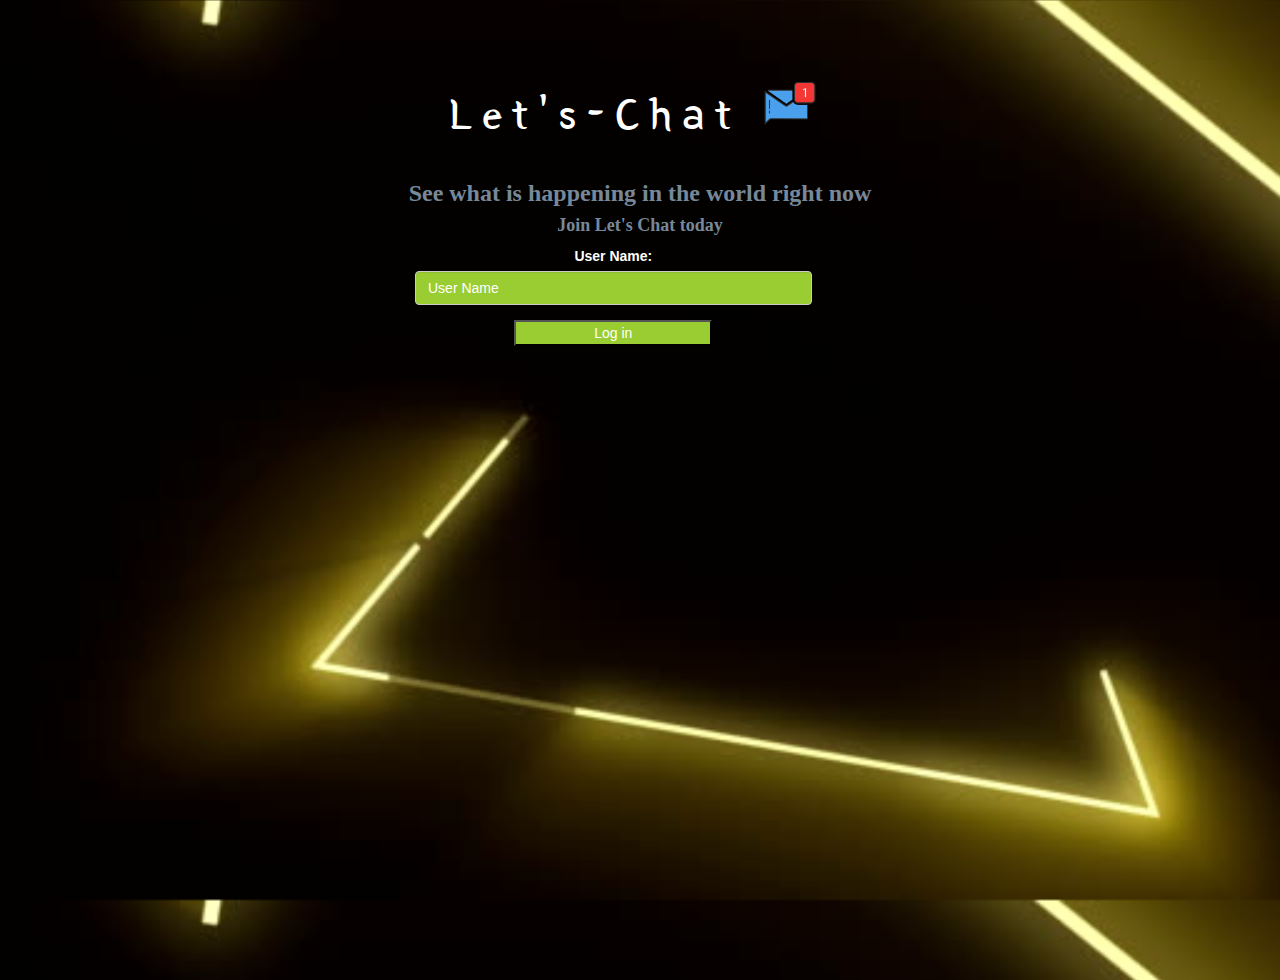
<file: index.html>
<!DOCTYPE html>
<html>
<head>
	<title>Let's-Chat</title>
<link href="https://fonts.googleapis.com/css?family=Yeon+Sung&display=swap" rel="stylesheet"><meta name="viewport" content="width=device-width, initial-scale=1">

<link rel="stylesheet" href="https://maxcdn.bootstrapcdn.com/bootstrap/3.4.0/css/bootstrap.min.css">
<script src="https://ajax.googleapis.com/ajax/libs/jquery/3.4.1/jquery.min.js"></script>
<script src="https://maxcdn.bootstrapcdn.com/bootstrap/3.4.0/js/bootstrap.min.js"></script>

<link rel="stylesheet" type="text/css" href="style.css">
<script src="kwitter.js"></script>
</head>
<body>
<style>
	body{
		background-image: url('istockphoto-1125660225-640x640.jpg');
		background-size: cover;
	}
</style>
<center>

	<h1 class="header">	
		Let's-Chat	<sup>
	<img src="m2.png">
	</sup>
</h1>
<h3 id="h3_1"><b>See what is happening in the world right now</b></h3>
		<h4 id="h4_1"><b>Join Let's Chat today</b></h4>
	<div class="col-lg-4 col-md-6 col-sm-6 col-xs-11 login_div">

		
		<div class="form-group">
		  <label style="color:white;">User Name:</label>
         <input type="text" id="user_ryan_name" class="form-control" placeholder="User Name" id="input_placeholder" >   
		</div>
		<button id="login_button" class="button" onclick="addUser()">Log in</button>
		<br><br>
	</div>


</center>
</body>
</html>
</file>
<file: style.css>
html, body
{
  height: 100%;
  margin: 0;

}




.header
{
	color: white;font-family: 'Yeon Sung';font-size: 45px;letter-spacing: 10px;margin-top: 80px;
}
.header img
{
	width: 80px;margin-left: -15px;
}

.login_div
{
margin-left: 400px;
}

.logo
{
	width: 80px;margin-top: 30px;border-radius: 40px;
}

#login_button
{
	width: 50%;border-radius: 15px;
}

.room_name
{
	cursor: pointer;
	font-size: 20px;
}


#logout
{
	font-size: 20px; float: right;
}


#output
{
	padding: 10px; width:80%;background: rgba(255,255,255,0.8);border-radius: 15px;
}

.input_div_room_page
{
	width: 80%;
	color:purple;
	font-size: 20px;
}

.input_div label
{
	color: white;font-size: 20px;
}


.input_div_message_page
{
	position: fixed;bottom: 0px;width: 100%;background: rgba(255,255,255,0.8);
}
.input_div_message_page label
{
	color: black;
}
.input_div_message_page #msg
{
	width: 80%;
}
.input_div_message_page button
{
	margin-top: 15px;
	width: 50%; 
}
.color_white
{
	color:black;
	font-weight: bold;
}

.user_tick
{
	width:20px;
}
.message_h4
{
	padding-left:5px;color:grey;
}
.btn-success:hover{
	background-color: purple;
}
#login_button{
border-radius: 0%;	
background-color:yellowgreen;
color: white;
}
#user_ryan_name{
	background-color:yellowgreen;
	color:white;
	
}
#h3_1{
	color:lightslategray;
	font-family: cursive;
	
}
#h4_1{
	color:lightslategray;
	font-family: cursive;
}
.form-control::-webkit-input-placeholder{
color:white;
}
.form-control::-moz-placeholder{
color:white;
}
.form-control:-moz-placeholder{
color:white;
}
.form-control::-ms-input-placeholder{
color:white;	
}
#user_name{
	color:white;
	font-family: cursive;
}


#room_name{
	background-color:grey;
	color:white;
}
.color_white{
	color:powderblue;
	font-family: cursive;
}
#logout{
	background-color: grey;
	color:white;
	border-color: white;
}
#user_name_label{
	color:white;
}
</file>
